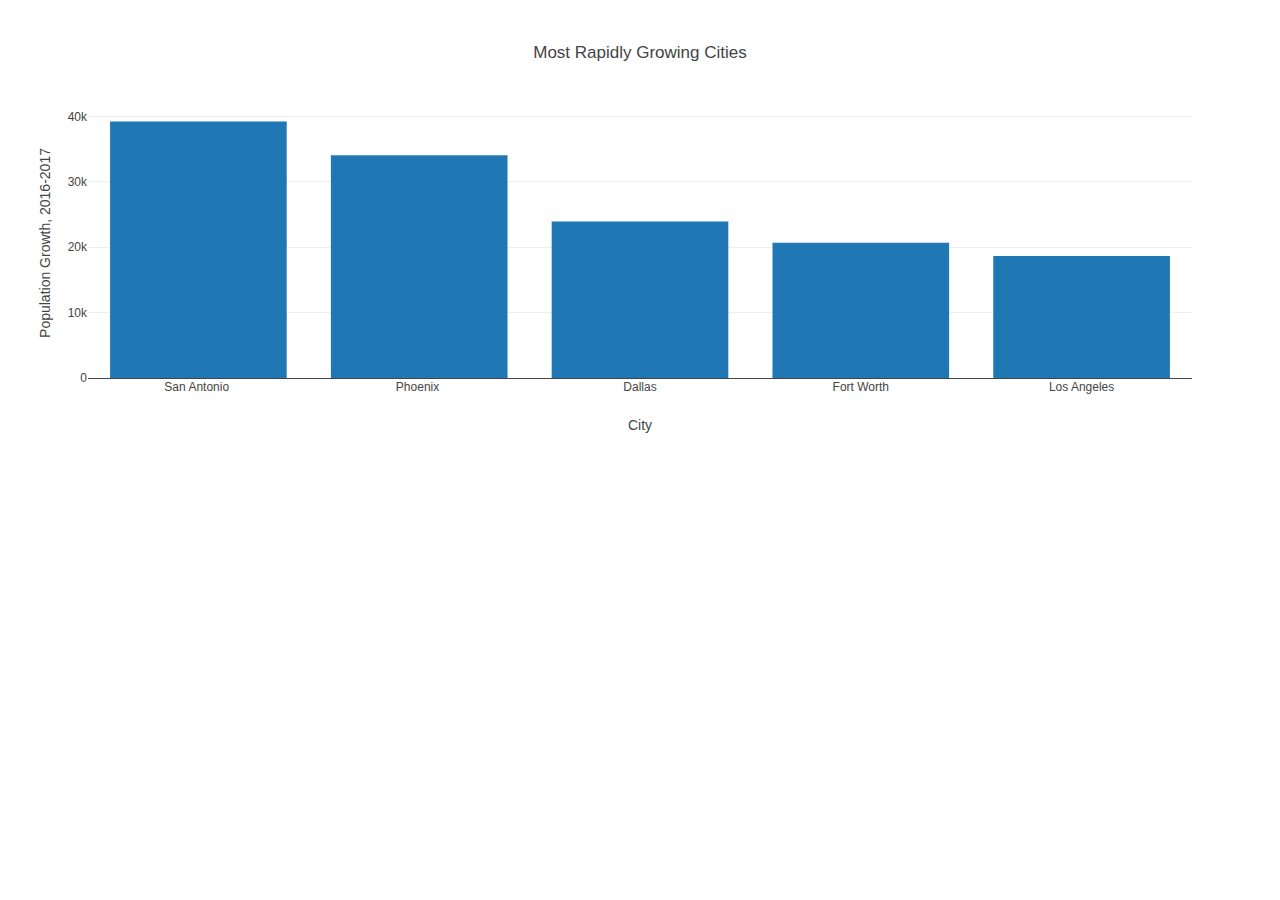
<file: index.html>
<!DOCTYPE html>
<html lang="en">
<head>
  <meta charset="UTF-8">
  <meta name="viewport" content="width=device-width, initial-scale=1.0">
  <meta http-equiv="X-UA-Compatible" content="ie=edge">
  <title>Fast-Growing Cities 2016-2017</title>
  <script src="https://cdn.plot.ly/plotly-latest.min.js"></script>
</head>
<body>
  <div id="bar-plot"></div>
  <script src="static\js\data.js"></script>
  <script src="static\js\plot.js"></script>
</body>
</html>
</file>
